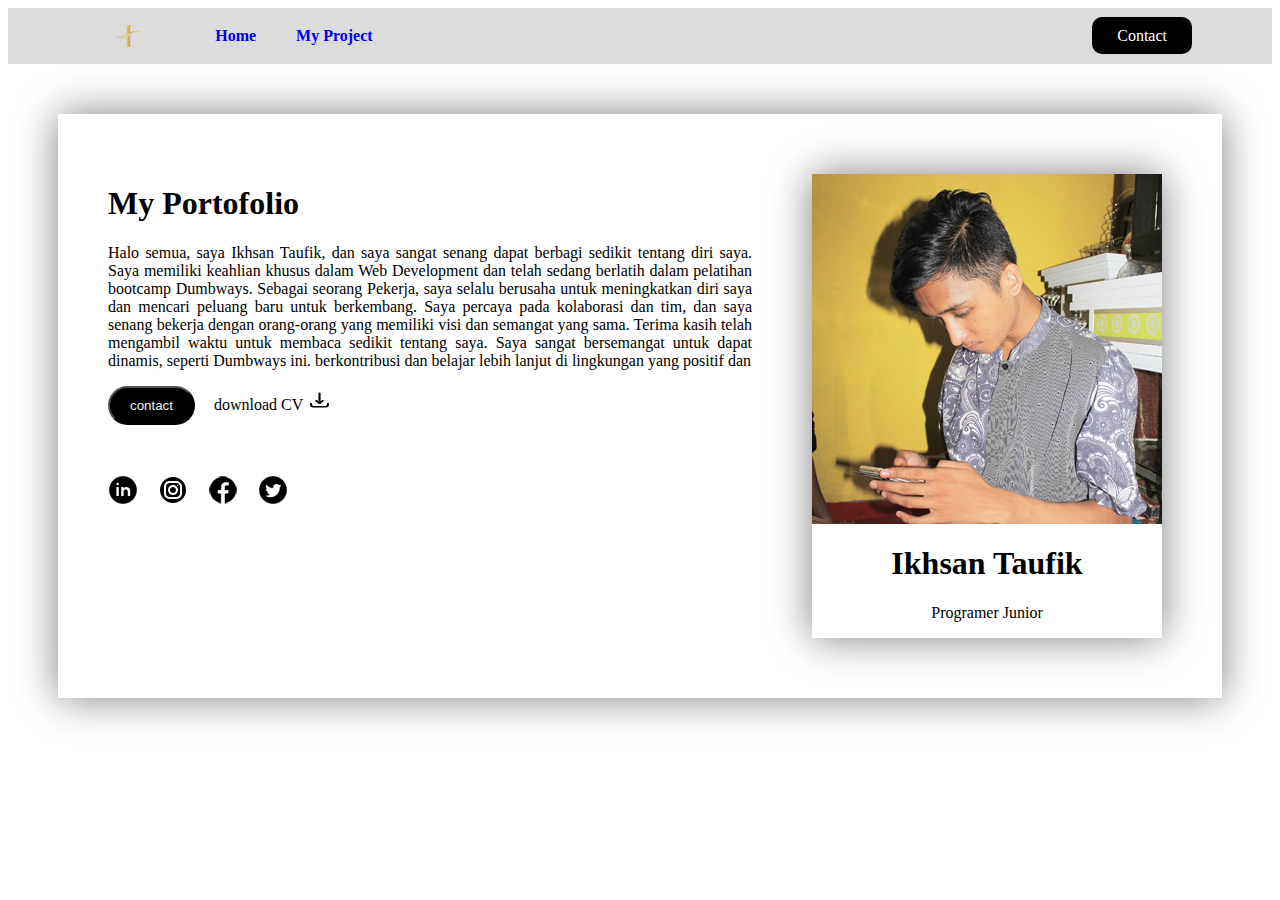
<file: index.html>
<html>
  <head>
    <title>Portofolio</title>
    <link href="./asset/css/style.css" rel="stylesheet" />
  </head>
  <body>
    <!-- navbar -->
    <nav>
      <div class="left">
        <img src="./asset/image/logoi.png" alt="logoi" />
      </div>
      <div class="menu">
        <ul>
          <li><a href="./index.html">Home</a></li>
        </ul>
        <ul>
          <li><a href="./index.html">My Project</a></li>
        </ul>
      </div>
      <div class="right">
        <a href="./contact-me.html">Contact</a>
      </div>
    </nav>
    <!-- isi content -->
    <div class="content">
      <div class="isi-content">
        <h1>My Portofolio</h1>
        <p>
          Halo semua, saya Ikhsan Taufik, dan saya sangat senang dapat berbagi
          sedikit tentang diri saya. Saya memiliki keahlian khusus dalam Web
          Development dan telah sedang berlatih dalam pelatihan bootcamp
          Dumbways. Sebagai seorang Pekerja, saya selalu berusaha untuk
          meningkatkan diri saya dan mencari peluang baru untuk berkembang. Saya
          percaya pada kolaborasi dan tim, dan saya senang bekerja dengan
          orang-orang yang memiliki visi dan semangat yang sama. Terima kasih
          telah mengambil waktu untuk membaca sedikit tentang saya. Saya sangat
          bersemangat untuk dapat dinamis, seperti Dumbways ini. berkontribusi
          dan belajar lebih lanjut di lingkungan yang positif dan
        </p>
        <div class="content2">
          <button class="contact-bawah">
            <a href="./contact-me.html">contact</a>
          </button>
          <a>
            download CV
            <img
              src="./asset/image/idownload.png"
              alt="idownload"
              class="idown"
            />
          </a>
        </div>
        <div class="icon">
          <img src="./asset/image/ilinkedin.png" alt="linkedin" />
          <img src="./asset/image/iinstagram.png" alt="instagram" />
          <img src="./asset/image/ifacebook.png" alt="facebook" />
          <img src="./asset/image/itwitter.png" alt="twitter" />
        </div>
      </div>
      <div>
        <label class="foto">
          <img src="./asset/image/image1.jpg" alt="foto" />
          <h1>Ikhsan Taufik</h1>
          <p>Programer Junior</p>
        </label>
      </div>
    </div>
  </body>
</html>
</file>
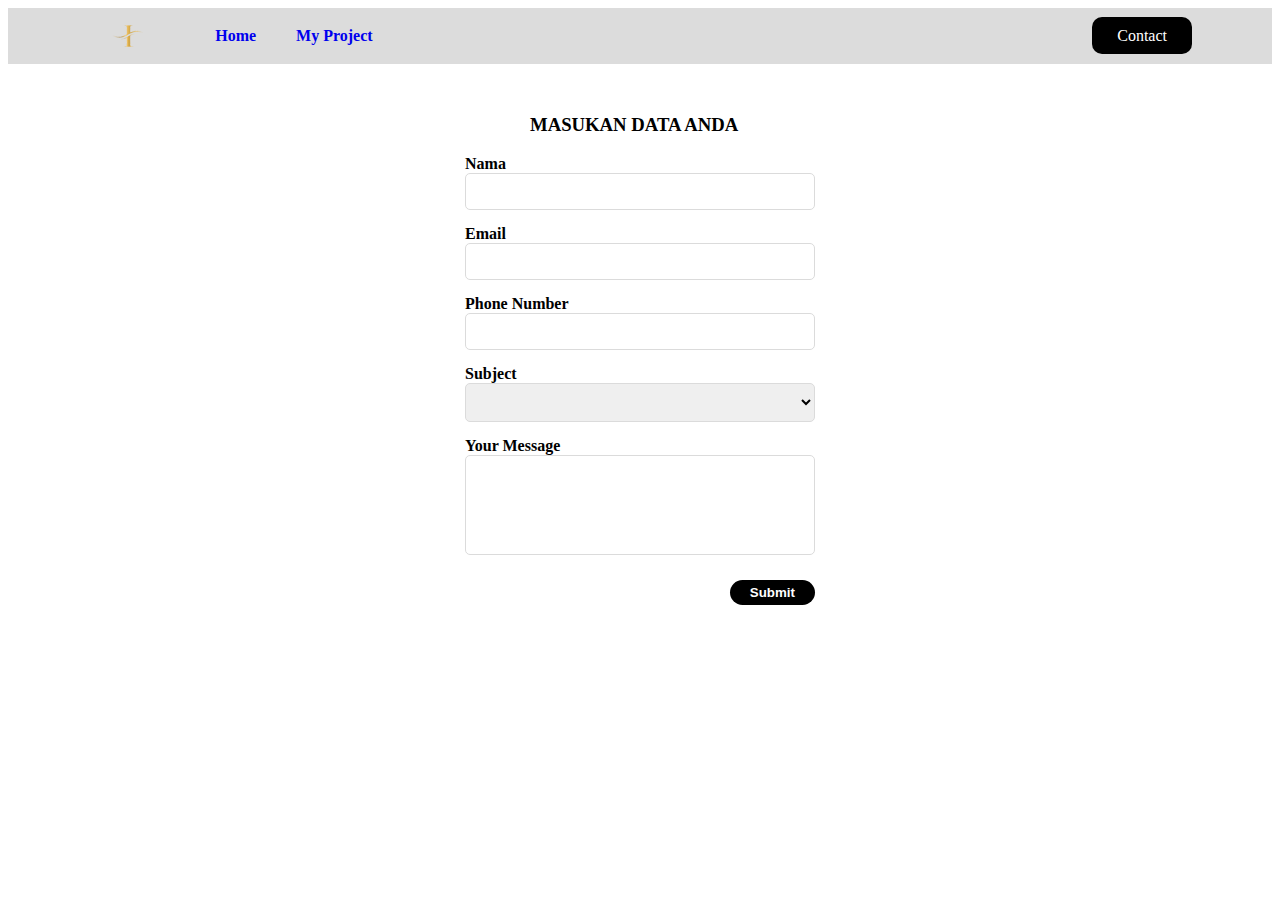
<file: contact-me.html>
<html>
  <head>
    <title>Portofolio</title>
    <link href="./asset/css/style.css" rel="stylesheet" />
  </head>
  <body>
    <!-- navbar -->
    <nav>
      <div class="left">
        <img src="./asset/image/logoi.png" alt="logoi" />
      </div>
      <div class="menu">
        <ul>
          <li><a href="./index.html">Home</a></li>
        </ul>
        <ul>
          <li><a href="./index.html">My Project</a></li>
        </ul>
      </div>
      <div class="right">
        <a href="./contact-me.html">Contact</a>
      </div>
    </nav>
    <!-- Form contact me -->
    <form>
      <div class="judul">
        <h3>
          <a> MASUKAN DATA ANDA </a>
        </h3>
      </div>
      <div class="nama">
        <label>Nama</label>
        <input type="text" />
      </div>

      <div class="email">
        <label>Email</label>
        <input type="email" />
      </div>

      <div class="phone">
        <label>Phone Number</label>
        <input type="number" />
      </div>

      <div class="subject">
        <label>Subject</label>
        <select>
          <option hidden></option>
          <option>Frontend Developer</option>
          <option>Backend Developer</option>
          <option>Fullstack Developer</option>
        </select>
      </div>

      <div class="massage">
        <label>Your Message</label>
        <textarea></textarea>
      </div>

      <div>
        <button><a class="submit-cntc">Submit</a></button>
      </div>
    </form>
  </body>
</html>
</file>
<file: asset/css/style.css>
nav {
  display: flex;
  background-color: gainsboro;
  padding: 0 80px;
  align-items: center;
  justify-content: space-between;
}
nav .left {
  justify-content: space-between;
  width: 30px;
}

nav .menu {
  margin-right: 60%;
  display: flex;
  font-weight: bolder;
  font-family: Cambria, Cochin, Georgia, Times, "Times New Roman", serif;
}

nav .menu ul li {
  list-style: none;
}

nav .menu ul li a {
  text-decoration: none;
}

nav .right a {
  justify-content: space-between;
}

nav .right a {
  background-color: rgb(0, 0, 0);
  border-radius: 10px;
  padding: 10px 25px;
  color: white;
  text-decoration: none;
}
body .content {
  display: flex;
  box-shadow: 0px 0px 40px gray;
  margin: 50px;
  justify-content: space-between;
}

body div .isi-content {
  margin: 50px 0px 50px 50px;
  text-align: justify;
}

div .contact-bawah {
  margin: 0px 15px 0px 0px;
  border-radius: 40px;
  background-color: black;
  padding: 10px 20px;
}

div .contact-bawah a {
  color: whitesmoke;
  text-decoration: none;
}

body div a .idown {
  width: 25px;
  height: 20px;
}

body .icon {
  display: flex;
  margin: 50px 0px 0px 0px;
  gap: 20px;
}

body div .foto {
  margin: 60px;
  text-align: center;
  box-shadow: 0px 0px 40px gray;
  float: right;
}

/* form*/
form {
  width: 350px;
  margin: 50px auto;
}

form div h3 a {
  margin: 65px;
}

input,
select,
textarea {
  width: 100%;
  padding: 10px;
  border-radius: 5px;
  border: 1px solid #dbdbdb;
}

textarea {
  resize: none;
  height: 100px;
}

form label {
  font-weight: bold;
}

form div {
  margin-top: 15px;
}

form div button {
  margin-top: 10px;
  float: right;
  background-color: black;
  padding: 5px 20px;
  border: none;
  border-radius: 40px 40px;
  color: white;
  font-weight: bold;
}
</file>
